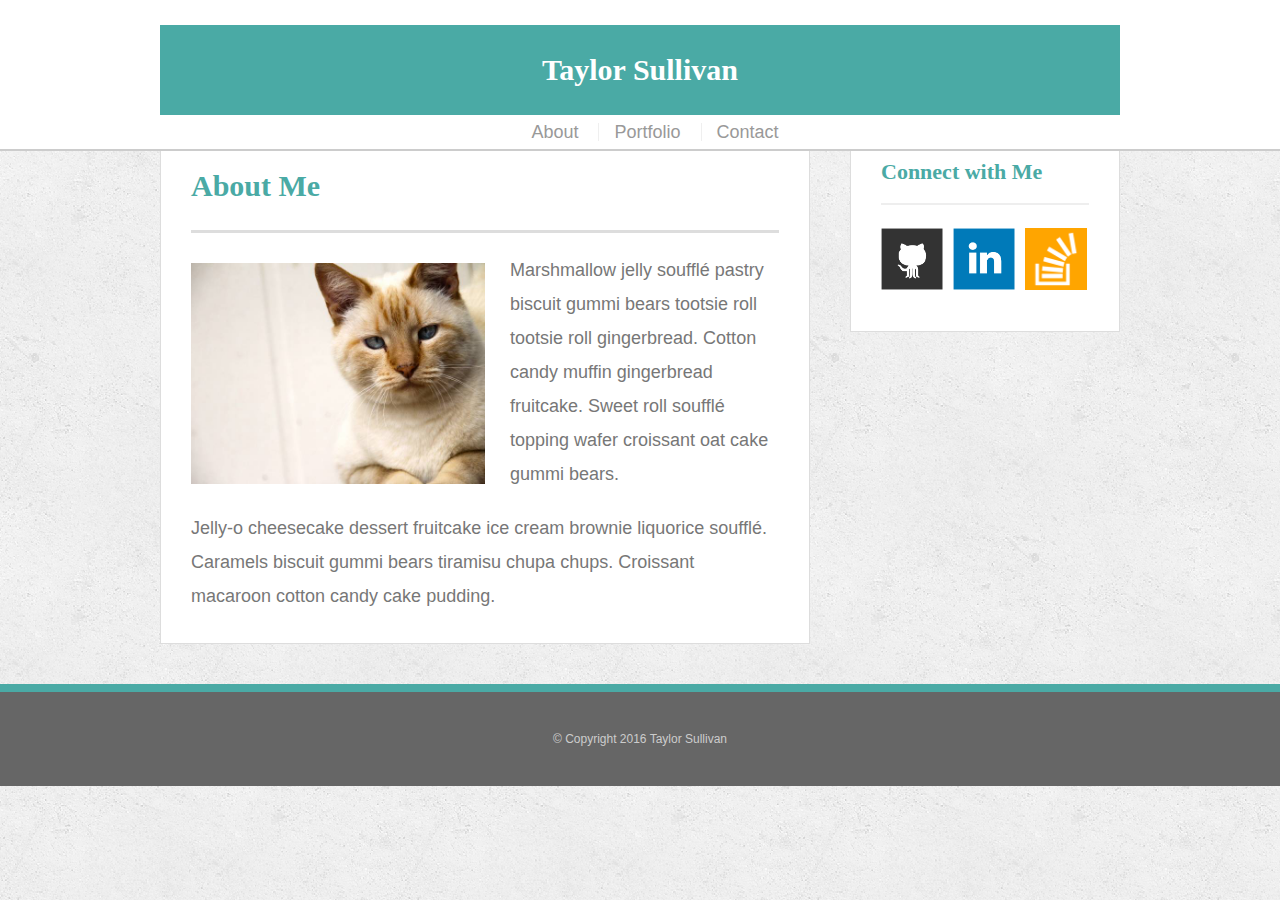
<file: Portfolio/index.html>
<!doctype html>
<html>
<head>
	<meta charset="UTF-8">
	<meta name="viewport" content="width=device-width, initial-scale=1">
	<title>About | Your Name</title>
	<link rel="stylesheet" type="text/css" href="assets/css/reset.css">
	<link rel="stylesheet" href="https://maxcdn.bootstrapcdn.com/bootstrap/3.3.6/css/bootstrap.min.css" integrity="sha384-1q8mTJOASx8j1Au+a5WDVnPi2lkFfwwEAa8hDDdjZlpLegxhjVME1fgjWPGmkzs7" crossorigin="anonymous">
	<link rel="stylesheet" type="text/css" href="assets/css/style.css">
</head>
<body>

	<header id="masthead">
		<div class="container">
			<a href="index.html" id="logo">Taylor Sullivan</a>
			<nav>
				<a href="index.html">About</a>
				<a href="portfolio.html">Portfolio</a>
				<a href="contact.html">Contact</a>
			</nav>
		</div>
	</header>

	<div id="main-container" class="container">
		<section class="main-section">
			<h1>About Me</h1>

			<img src="assets/images/cat.jpg" class="auth-image" alt="Your Name">

			<p>Marshmallow jelly souffl&eacute; pastry biscuit gummi bears tootsie roll tootsie roll gingerbread. Cotton candy muffin gingerbread fruitcake. Sweet roll souffl&eacute; topping wafer croissant oat cake gummi&nbsp;bears.</p>

			<p>Jelly-o cheesecake dessert fruitcake ice cream brownie liquorice souffl&eacute;. Caramels biscuit gummi bears tiramisu chupa chups. Croissant macaroon cotton candy cake pudding.</p>

		</section>

		<section class="sidebar">
			<div id="connect">
				<h2>Connect with Me</h2>

				<img src="assets/images/github-128.png" class="social" alt="Github">
				<img src="assets/images/linkedin-128.png" class="social" alt="LinkedIn">
				<img src="assets/images/stackoverflow-128.png" class="social" alt="Stack Overflow">
			</div>
		</section>
	</div>

	<footer>
		<div class="container">
			&copy; Copyright 2016 Taylor Sullivan
		</div>
	</footer>
</body>
</html>
</file>
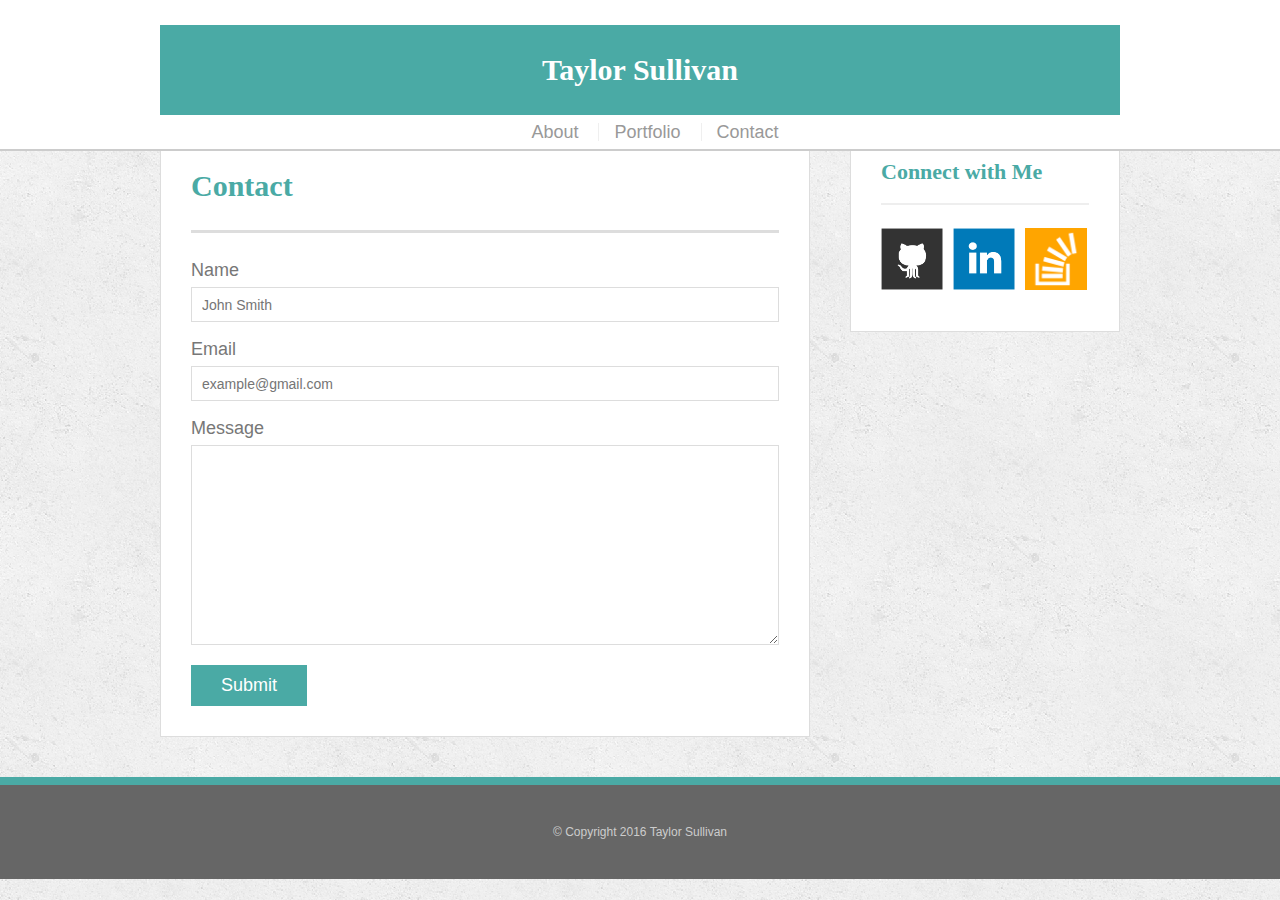
<file: Portfolio/contact.html>
<!doctype html>
<html>
<head>
	<meta charset="UTF-8">
	<meta name="viewport" content="width=device-width, initial-scale=1">

	<title>Contact | Taylor Sullivan</title>
	<link rel="stylesheet" type="text/css" href="assets/css/reset.css">
	<link rel="stylesheet" href="https://maxcdn.bootstrapcdn.com/bootstrap/3.3.6/css/bootstrap.min.css" integrity="sha384-1q8mTJOASx8j1Au+a5WDVnPi2lkFfwwEAa8hDDdjZlpLegxhjVME1fgjWPGmkzs7" crossorigin="anonymous">
	<link rel="stylesheet" type="text/css" href="assets/css/style.css">
</head>
<body>

	<header id="masthead">
		<div class="container">
			<a href="index.html" id="logo">Taylor Sullivan</a>
			<nav>
				<a href="index.html">About</a>
				<a href="portfolio.html">Portfolio</a>
				<a href="contact.html">Contact</a>
			</nav>
		</div>
	</header>

	<div id="main-container" class="container">
		<section class="main-section">
			<h1>Contact</h1>

			<form id="contact-form">
				<ul>
					<li>
						<label for="name">Name</label>
						<input type="text" id="name" name="name" placeholder="John Smith" required="required">
					</li>
					<li>
						<label for="email">Email</label>
						<input type="email" id="email" name="email" placeholder="example@gmail.com" required="required">
					</li>
					<li>
						<label for="message">Message</label>
						<textarea id="message" name="message" required="required"></textarea>
					</li>
				</ul>
				<input type="submit">
			</form>

		</section>

		<section class="sidebar">
			<div id="connect">
				<h2>Connect with Me</h2>

				<img src="assets/images/github-128.png" class="social" alt="Github">
				<img src="assets/images/linkedin-128.png" class="social" alt="LinkedIn">
				<img src="assets/images/stackoverflow-128.png" class="social" alt="Stack Overflow">
			</div>
		</section>
	</div>

	<footer>
		<div class="container">
			&copy; Copyright 2016 Taylor Sullivan
		</div>
	</footer>
</body>
</html>
</file>
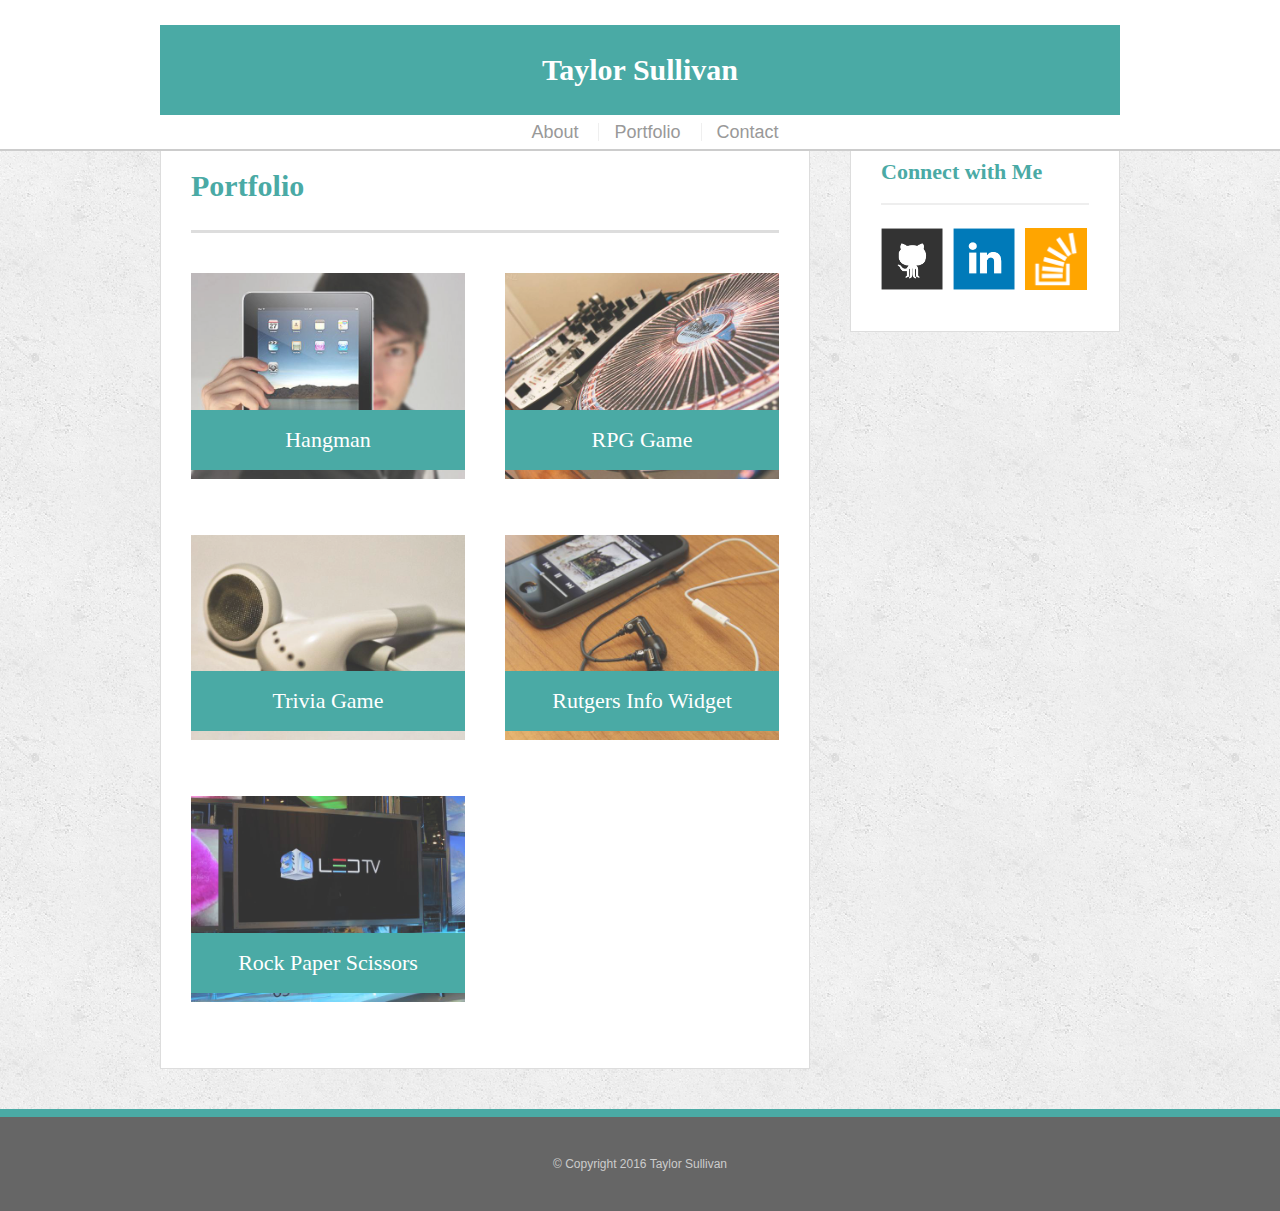
<file: Portfolio/portfolio.html>
<!doctype html>
<html>
<head>
	<meta charset="UTF-8">
	<meta name="viewport" content="width=device-width, initial-scale=1">

	<title>Portfolio | Your Name</title>
	<link rel="stylesheet" type="text/css" href="assets/css/reset.css">
	<link rel="stylesheet" href="https://maxcdn.bootstrapcdn.com/bootstrap/3.3.6/css/bootstrap.min.css" integrity="sha384-1q8mTJOASx8j1Au+a5WDVnPi2lkFfwwEAa8hDDdjZlpLegxhjVME1fgjWPGmkzs7" crossorigin="anonymous">
	<link rel="stylesheet" type="text/css" href="assets/css/style.css">
</head>
<body>

	<header id="masthead">
		<div class="container">
			<a href="index.html" id="logo">Taylor Sullivan</a>
			<nav>
				<a href="index.html">About</a>
				<a href="portfolio.html">Portfolio</a>
				<a href="contact.html">Contact</a>
			</nav>
		</div>
	</header>

	<div id="main-container" class="container">
		<section class="main-section clearfix">
			<h1>Portfolio</h1>

			<div class="work">
				<img src="assets/images/technics-q-c-640-480-1.jpg" alt="hangman">

				<h3>Hangman</h3>
			</div>
			<div class="work">
				<img src="assets/images/technics-q-c-640-480-2.jpg" alt="RPG Game">

				<h3>RPG Game</h3>
			</div>
			<div class="work">
				<img src="assets/images/technics-q-c-640-480-5.jpg" alt="Trivia Game">

				<h3>Trivia Game</h3>
			</div>
			<div class="work">
				<img src="assets/images/technics-q-c-640-480-7.jpg" alt="Rutgers Info Widget">

				<h3>Rutgers Info Widget</h3>
			</div>
			<div class="work">
				<img src="assets/images/technics-q-c-640-480-9.jpg" alt="Rock Paper Scissors">

				<h3>Rock Paper Scissors</h3>
			</div>

		</section>

		<section class="sidebar">
			<div id="connect">
				<h2>Connect with Me</h2>

				<img src="assets/images/github-128.png" class="social" alt="Github">
				<img src="assets/images/linkedin-128.png" class="social" alt="LinkedIn">
				<img src="assets/images/stackoverflow-128.png" class="social" alt="Stack Overflow">
			</div>
		</section>
	</div>

	<footer>
		<div class="container">
			&copy; Copyright 2016 Taylor Sullivan
		</div>
	</footer>
</body>
</html>
</file>
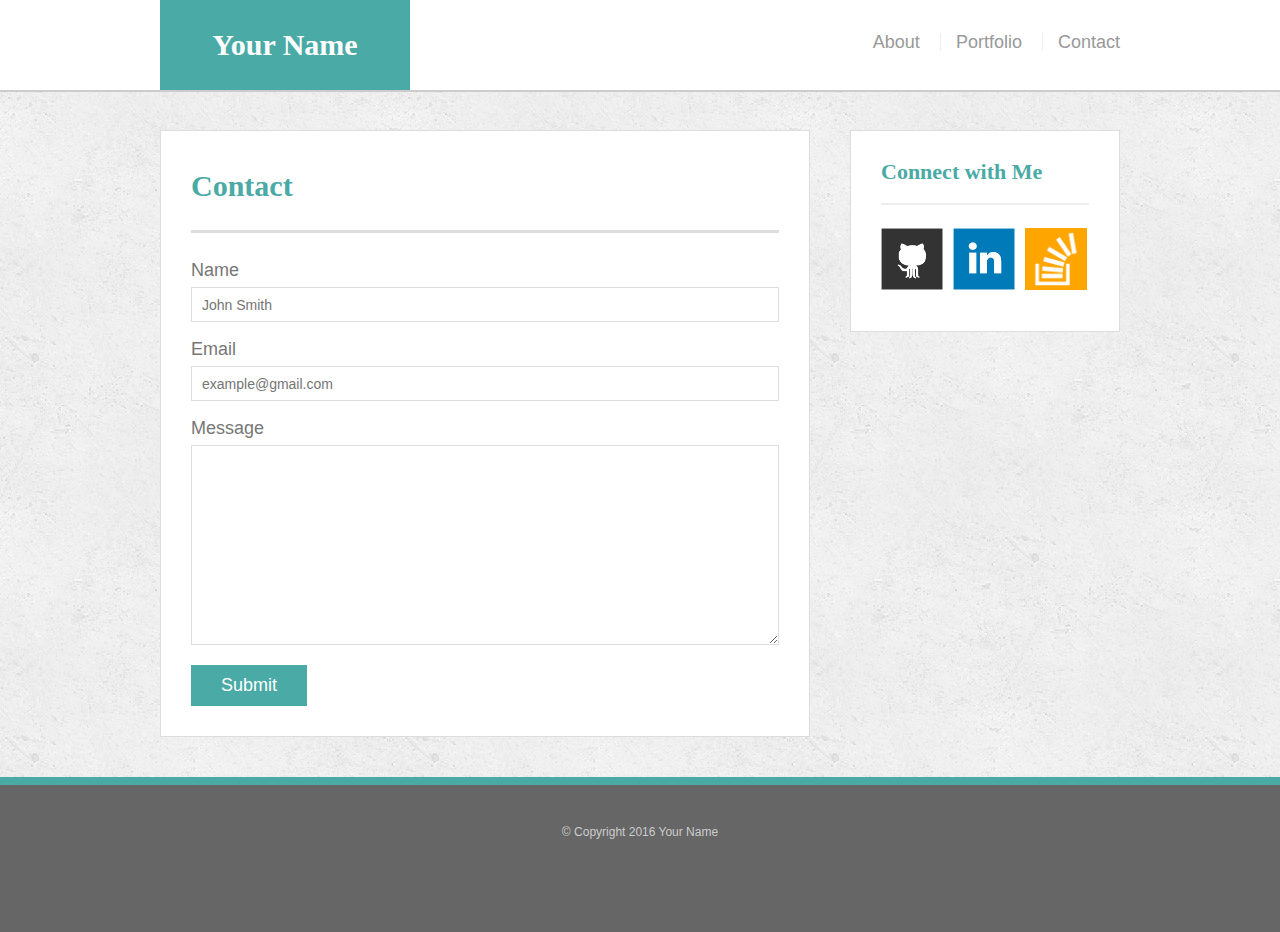
<file: Portfolio/bonus/hover-styles.html>
<!doctype html>
<html>
<head>
	<meta charset="UTF-8">
	<title>Hover Styling</title>
	<link rel="stylesheet" type="text/css" href="assets/css/reset.css">
	<link rel="stylesheet" type="text/css" href="assets/css/style.css">
</head>
<body>

	<header id="masthead">
		<div class="container">
			<a href="#" id="logo">Your Name</a>
			<nav>
				<a href="#">About</a>
				<a href="#">Portfolio</a>
				<a href="#">Contact</a>
			</nav>
		</div>
	</header>

	<div id="main-container" class="container">
		<section class="main-section">
			<h1>Contact</h1>

			<form id="contact-form">
				<ul>
					<li>
						<label for="name">Name</label>
						<input type="text" id="name" name="name" placeholder="John Smith" required="required">
					</li>
					<li>
						<label for="email">Email</label>
						<input type="email" id="email" name="email" placeholder="example@gmail.com" required="required">
					</li>
					<li>
						<label for="message">Message</label>
						<textarea id="message" name="message" required="required"></textarea>
					</li>
				</ul>
				<input type="submit">
			</form>

		</section>

		<section class="sidebar">
			<div id="connect">
				<h2>Connect with Me</h2>

				<img src="assets/images/github-128.png" class="social" alt="Github">
				<img src="assets/images/linkedin-128.png" class="social" alt="LinkedIn">
				<img src="assets/images/stackoverflow-128.png" class="social" alt="Stack Overflow">
			</div>
		</section>
	</div>

	<footer>
		<div class="container">
			&copy; Copyright 2016 Your Name
		</div>
	</footer>
</body>
</html>
</file>
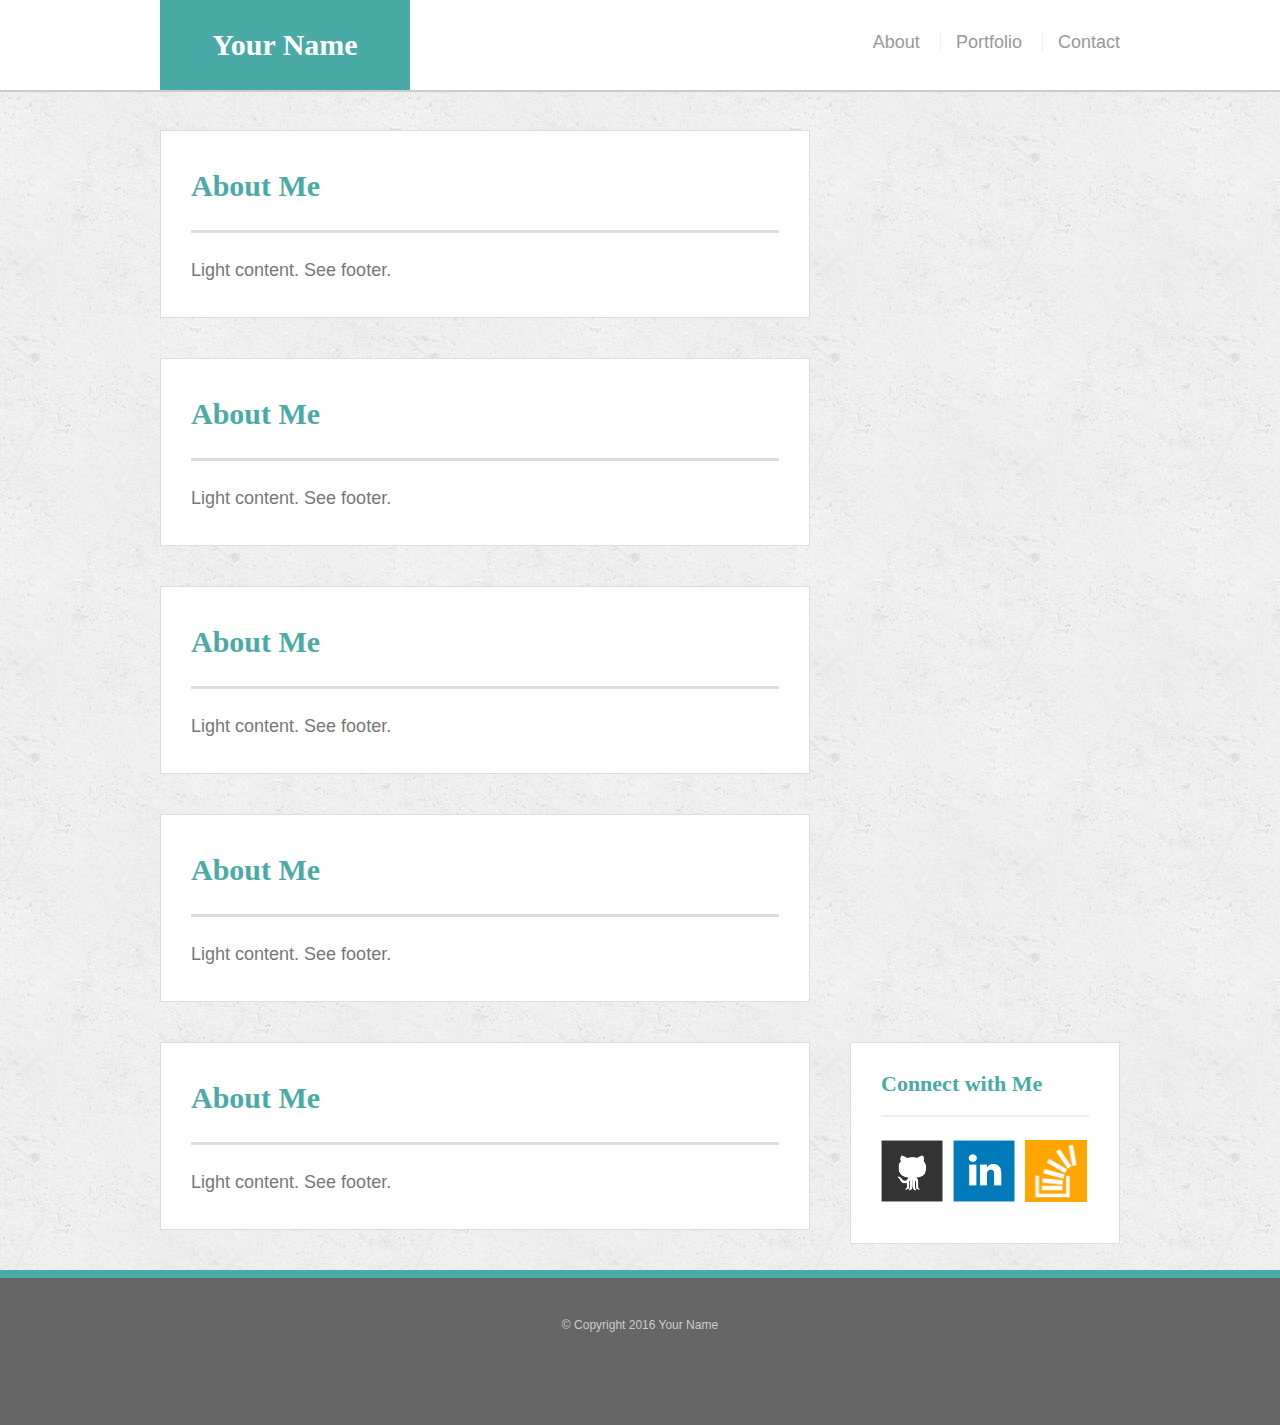
<file: Portfolio/bonus/sticky-footer.html>
<!doctype html>
<html>
<head>
	<meta charset="UTF-8">
	<title>Sticky Footer</title>
	<link rel="stylesheet" type="text/css" href="assets/css/reset.css">
	<link rel="stylesheet" type="text/css" href="assets/css/style.css">
</head>
<body>

	<header id="masthead">
		<div class="container">
			<a href="#" id="logo">Your Name</a>
			<nav>
				<a href="#">About</a>
				<a href="#">Portfolio</a>
				<a href="#">Contact</a>
			</nav>
		</div>
	</header>

	<div class="wrapper">
		<div id="main-container" class="container">
			<section class="main-section">
				<h1>About Me</h1>

				<p>Light content. See footer.</p>

			</section>
			<section class="main-section">
				<h1>About Me</h1>

				<p>Light content. See footer.</p>

			</section>
			<section class="main-section">
				<h1>About Me</h1>

				<p>Light content. See footer.</p>

			</section>
			<section class="main-section">
				<h1>About Me</h1>

				<p>Light content. See footer.</p>

			</section>
			<section class="main-section">
				<h1>About Me</h1>

				<p>Light content. See footer.</p>

			</section>
			

			<section class="sidebar">
				<div id="connect">
					<h2>Connect with Me</h2>

					<img src="assets/images/github-128.png" class="social" alt="Github">
					<img src="assets/images/linkedin-128.png" class="social" alt="LinkedIn">
					<img src="assets/images/stackoverflow-128.png" class="social" alt="Stack Overflow">
				</div>
			</section>

			<div class="push"></div>
		</div>
	</div>

	<footer>
		<div class="container">
			&copy; Copyright 2016 Your Name
		</div>
	</footer>
</body>
</html>
</file>
<file: Portfolio/assets/css/style.css>
body {
	background: url("../images/concrete_seamless.png");
	font-size: 18px;
	line-height: 34px;
	font-family: 'Arial', 'Helvetica Neue', Helvetica, sans-serif;
	color: #777;
}

* {
	box-sizing: border-box;
}

/*general*/

.container {
	width: 100%;
	max-width: 960px;
	margin: 0 auto;
	clear: both;
}
h1,
h2,
h3,
p {
	margin-bottom: 20px;
}
p:last-child {
	margin-bottom: 0;
}
h1, h2, h3 {
	font-family: 'Georgia', Times, Times New Roman, serif;
	font-weight: 700;
	color: #4aaaa5;
}
h1 {
	font-size: 30px;
	line-height: 49px;
	border-bottom: 3px solid #ddd;
	padding-bottom: 20px;
}
h2,
h3 {
	font-size: 22px;
}

/*header*/

#masthead {
	background: #fff;
	margin: 0 0 30px;
	z-index: 99;
	color: #fff;
	overflow: auto;
	border-bottom: 2px solid #ccc;
	position: fixed;
	width: 100%;
}
#logo {
	width: 250px;
	height: 90px;
	background: #4aaaa5;
	float: left;
	font-family: 'Georgia', Times, Times New Roman, serif;
	text-align: center;
	line-height: 90px;
	color: #fff;
	font-weight: 700;
	font-size: 30px;
	text-decoration: none;
}
nav {
	float: right;
	margin-top: 25px;
}
nav a {
	color: #999;
	text-decoration: none;
	margin-left: 15px;
	display: inline-block;
	border-left: 1px solid #efefef;
	padding-left: 15px;
	line-height: 18px;
}
nav a:first-child {
	border-left: 0 none;
}

/*footer*/

footer {
	background: #666;
	color: #fff;
	padding: 30px 0;
	clear: both;
	border-top: 8px solid #4aaaa5;
	color: #ccc;
	font-size: 12px;
	text-align: center;
}

/*sidebar*/

.sidebar {
	background: #fff;
	padding: 30px;
	width: 100%;
	max-width: 270px;
	float: right;
	border: 1px solid #ddd;
	margin-bottom: 20px;
}
h3,
.sidebar h2 {
	border-bottom: 2px solid #eee;
	padding-bottom: 20px;
	margin-bottom: 15px;
	line-height: 22px;
}
.social {
	width: 62px;
	height: 62px;
	margin-top: 8px;
	margin-right: 5px;
}
.social:last-child {
	margin-right: 0;
}

/*main*/

#main-container {
	padding-top: 130px;
}
.main-section {
	background: #fff;
	padding: 30px;
	margin: 0 0 40px 0;
	width: 100%;
	max-width: 650px;
	float: left;
	border: 1px solid #ddd;
}

/*portfolio page*/

.work {
	width: 274px;
	overflow: auto;
	position: relative;
	float: left;
	margin: 20px 0 25px;
}
.work:nth-child(even) {
	margin-right: 40px;
}
.work img {
	width: 100%;
	border: 0 none;
	opacity: .8;
}
.work h3 {
	border-bottom: 0;
	background: #4aaaa5;
	color: #fff;
	text-align: center;
	position: absolute;
	padding: 15px;
	width: 100%;
	bottom: 20px;
	line-height: 30px;
	margin-bottom: 0;
	font-weight: 300;
}
.auth-image {
	width: 200px;
	height: auto;
	margin-top: 10px;
	float: left;
	margin-right: 25px;
}

/*contact page*/

#contact-form ul {
	margin-bottom: 20px;
}
#contact-form li {
	margin-bottom: 10px;
}
label,
input[type=text],
input[type=email],
textarea {
	display: block;
	width: 100%;
}
input[type=text],
input[type=email],
textarea {
	height: 35px;
	border: 1px solid #ddd;
	padding: 0 10px;
	font-size: 14px;
}
textarea {
	height: 200px;
}
input[type=submit] {
	background: #4aaaa5;
	border: 0 none;
	color: #fff;
	font-size: 18px;
	padding: 10px 30px;
	cursor: pointer;
}

@media only screen and (max-width: 980px) {

}

@media only screen and (max-width: 768px) {
	section.main-section, section.sidebar {
		width: 100%;
		max-width: none;
		float: none;
		margin: 10 auto;
		text-align: center;
	}
	/*.sidebar {
		max-width: 100%;
		float: none;
		margin: 0 auto;
	}*/
}

nav {
	float: none;
	text-align: center;
}

#logo {
	width: 100%;
}

.auth-image {
	width: 50%;
}
@media only screen and (max-width: 640px) {
	.auth-image {
		width: 100%;
	}

}
</file>
<file: Portfolio/bonus/assets/css/style.css>
body {
	background: url("../images/concrete_seamless.png");
	font-size: 18px;
	line-height: 34px;
	font-family: 'Arial', 'Helvetica Neue', Helvetica, sans-serif;
	color: #777;
}

* {
	box-sizing: border-box;
}

/*sticky footer stuff*/
/*http://ryanfait.com/html5-sticky-footer/*/

* {
	margin: 0;
}
html, body {
	height: 100%;
}
.wrapper {
	min-height: 100%;
	margin: 0 auto -155px; /* the bottom margin is the negative value of the footer's height */
}
footer, .push {
	height: 155px; /* '.push' must be the same height as 'footer' */
}
/*end sticky footer stuff*/

/*start hover stuff*/
#logo:hover,
input[type=submit]:hover {
	background: #5E7F7E;
}
nav a:hover {
	color: #5E7F7E;
}
.social:hover {
	opacity: .8;
	cursor: pointer;
}

/*general*/

.container {
	width: 100%;
	max-width: 960px;
	margin: 0 auto;
	clear: both;
}
h1, 
h2,
h3,
p {
	margin-bottom: 20px;
}
p:last-child {
	margin-bottom: 0;
}
h1, h2, h3 {
	font-family: 'Georgia', Times, Times New Roman, serif;
	font-weight: 700;
	color: #4aaaa5;
}
h1 {
	font-size: 30px;
	line-height: 49px;
	border-bottom: 3px solid #ddd;
	padding-bottom: 20px;
}
h2,
h3 {
	font-size: 22px;
}

/*header*/

#masthead {
	background: #fff;
	margin: 0 0 30px;
	z-index: 99;
	color: #fff;
	overflow: auto;
	border-bottom: 2px solid #ccc;
	position: fixed;
	width: 100%;
}
#logo {
	width: 250px;
	height: 90px;
	background: #4aaaa5;
	float: left;
	font-family: 'Georgia', Times, Times New Roman, serif;
	text-align: center;
	line-height: 90px;
	color: #fff;
	font-weight: 700;
	font-size: 30px;
	text-decoration: none;
}
nav {
	float: right;
	margin-top: 25px;
}
nav a {
	color: #999;
	text-decoration: none;
	margin-left: 15px;
	display: inline-block;
	border-left: 1px solid #efefef;
	padding-left: 15px;
	line-height: 18px;
}
nav a:first-child {
	border-left: 0 none;
}

/*footer*/

footer {
	background: #666;
	color: #fff;
	padding: 30px 0;
	clear: both;
	border-top: 8px solid #4aaaa5;
	color: #ccc;
	font-size: 12px;
	text-align: center;
}

/*sidebar*/

.sidebar {
	background: #fff;
	padding: 30px;
	width: 100%;
	max-width: 270px;
	float: right;
	border: 1px solid #ddd;
	margin-bottom: 20px;
}
h3,
.sidebar h2 {
	border-bottom: 2px solid #eee;
	padding-bottom: 20px;
	margin-bottom: 15px;
	line-height: 22px;
}
.social {
	width: 62px;
	height: 62px;
	margin-top: 8px;
	margin-right: 5px;
}
.social:last-child {
	margin-right: 0;
}

/*main*/

#main-container {
	padding-top: 130px;
}
.main-section {
	background: #fff;
	padding: 30px;
	margin: 0 0 40px 0;
	width: 100%;
	max-width: 650px;
	float: left;
	border: 1px solid #ddd;
}

/*contact page*/

#contact-form ul {
	margin-bottom: 20px;
}
#contact-form li {
	margin-bottom: 10px;
}
label,
input[type=text],
input[type=email],
textarea {
	display: block;
	width: 100%;
}
input[type=text],
input[type=email],
textarea {
	height: 35px;
	border: 1px solid #ddd;
	padding: 0 10px;
	font-size: 14px;
}
textarea {
	height: 200px;
}
input[type=submit] {
	background: #4aaaa5;
	border: 0 none;
	color: #fff;
	font-size: 18px;
	padding: 10px 30px;
	cursor: pointer;
}
</file>
